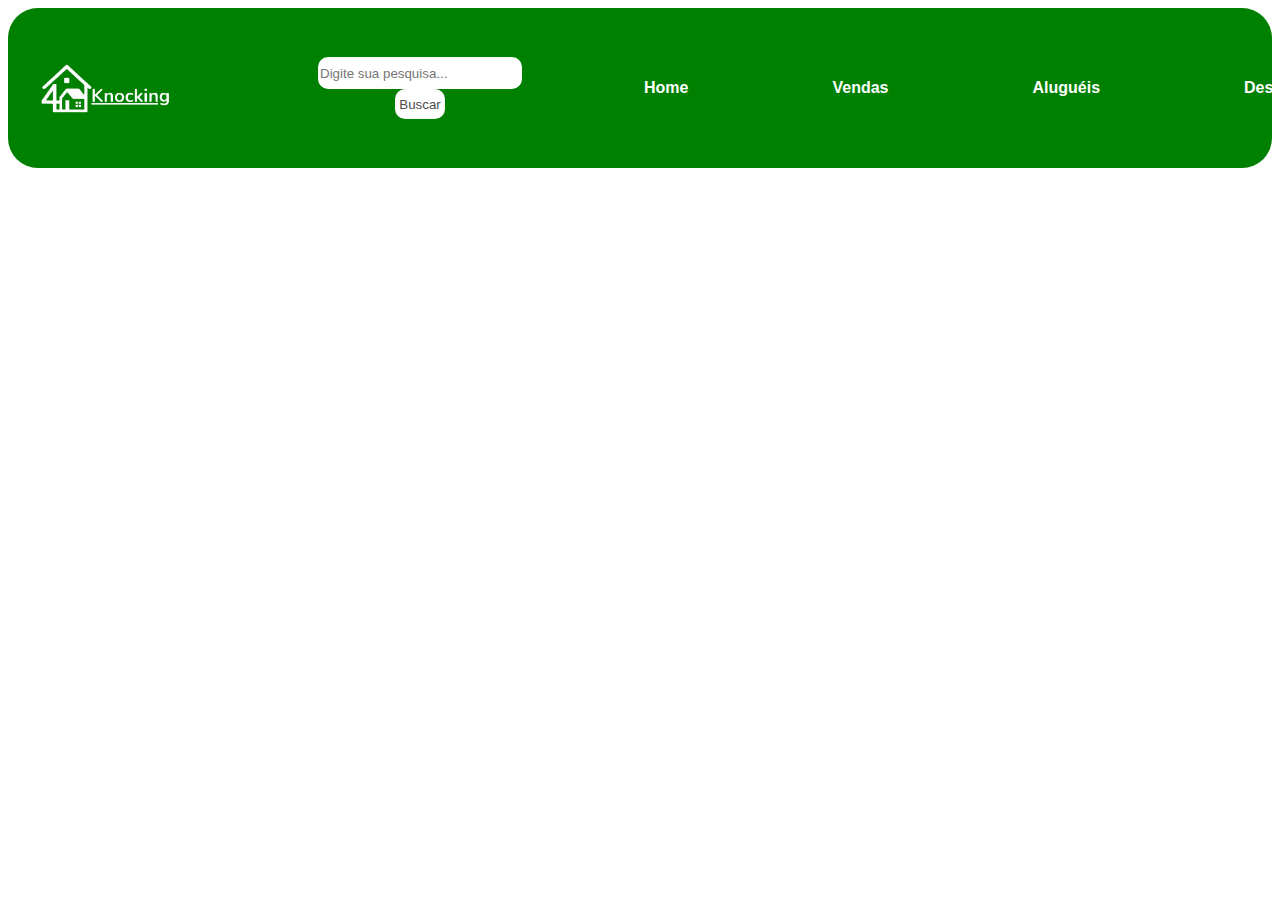
<file: index.html>
<!DOCTYPE html>
<html lang="pt-BR">

<head>
    <meta charset="UTF-8">
    <meta name="viewport" content="width=device-width, initial-scale=1.0">
    <title>4Knocking.com.br</title>
    <link rel="stylesheet" href="style.css">
</head>

<body>
    <div id="header" class="Inicio">
        <div class="container">
            <img src="logo.png" alt="Logo" class="logo">
            <form action="/search" method="GET">
                <input type="text" placeholder="Digite sua pesquisa..." name="query" class="search-input">
                <button type="submit" class="search-button">Buscar</button>
            </form>
            <a href="">Home</a>
            <a href="">Vendas</a>
            <a href="">Aluguéis</a>
            <a href="">Destaques</a>
            <a href="">Notificação</a>
            <!-- Classe especial sem-hover para o botão de perfil -->
            <a href="l.jpg" target="_blank" class="sem-hover">
                <img class="perfil" src="perfil.png" alt="perfil">
            </a>
        </div>
    </div>
</body>

</html>
</file>
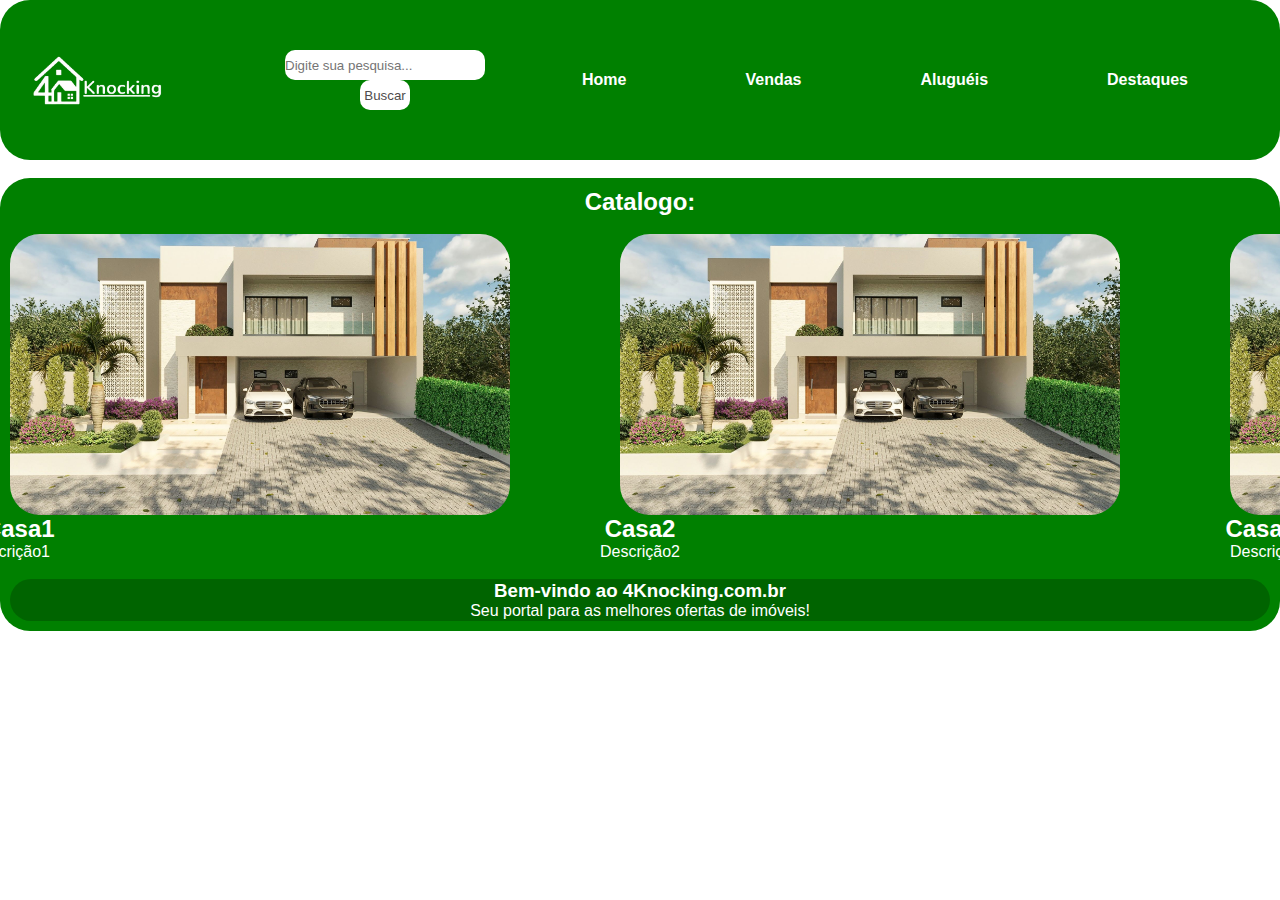
<file: sala-de-aula/index.html>
<!DOCTYPE html>
<html lang="pt-BR">

<head>
    <meta charset="UTF-8">
    <meta name="viewport" content="width=device-width, initial-scale=1.0">
    <title>4Knocking.com.br</title>
    <link rel="stylesheet" href="style.css">
</head>

<body>
    <div id="header" class="Inicio">
        <div class="container">
            <img src="1logo.png" alt="Logo" class="logo">
            <form action="/search" method="GET">
                <input type="text" placeholder="Digite sua pesquisa..." name="query" class="search-input">
                <button type="submit" class="search-button">Buscar</button>
            </form>
            <a href="">Home</a>
            <a href="">Vendas</a>
            <a href="">Aluguéis</a>
            <a href="">Destaques</a>
            <a href="">Notificação</a>
            <a href="1l.jpg" target="_blank" class="sem-hover">
                <img class="perfil" src="1perfil.png" alt="perfil">
            </a>
        </div>
    </div>

    <br>

    <div id="header1" class="Inicio">
        <h2>Catalogo:</h2>
        <br>
        <div class="container1">
            <img src="casa.jpg" alt="casa" class="casa">
            <img src="casa.jpg" alt="casa" class="casa">
            <img src="casa.jpg" alt="casa" class="casa">
        </div>
        <div class="container2">
            <h2>Casa1</h2>
            <h2>Casa2</h2>
            <h2>Casa3</h2>
        </div>
        <div class="container3">
            <p>Descrição1</p>
            <p>Descrição2</p>
            <p>Descrição3</p>
        </div>
        <br>
        <div class="fim">
            <footer>
                <h3>Bem-vindo ao 4Knocking.com.br</h3>
                <p>Seu portal para as melhores ofertas de imóveis!</p>
            </footer>
        </div>
    </div>

    <script src="scripts.js"></script>
</body>

</html>
</file>
<file: style.css>
#header {
  background-color: green;
  color: white;
  font-family: 'Lucida Sans', 'Lucida Sans Regular', 'Lucida Grande',
    'Lucida Sans Unicode', Geneva, Verdana, sans-serif;
  text-align: center;
  border-radius: 30px;
}

.Inicio {
  background-color: darkgreen;
  padding: 10px;
  text-align: left;
}

.Inicio a {
  margin: 10px;
  transition: background-color 0.1s ease;
  cursor: pointer;
  text-decoration: none;
  color: white;
  font-weight: bolder;
  font-family: 'Lucida Sans', 'Lucida Sans Regular', 'Lucida Grande',
    'Lucida Sans Unicode', Geneva, Verdana, sans-serif;
  padding: 8px 12px;
}

.Inicio a:hover {
  display: inline-block;
  background-color: rgb(0, 0, 0);
  color: #ffffff;
  height: 30px;
  border-radius: 30px;
}

/* Remove hover do link com imagem de perfil */
.Inicio a.sem-hover:hover {
  background-color: transparent;
  color: inherit;
  height: auto;
  border-radius: 0;
}

.container {
  display: flex;
  align-items: center;
  gap: 100px;
  font-family: Arial, Helvetica, sans-serif;
}

.logo {
  width: 200px;
  height: auto;
}

.perfil {
  height: auto;
  width: 100px;
}

.search-input {
  border-radius: 10px;
  font-family: Arial, Helvetica, sans-serif;
  border: none;
  width: 200px;
  height: 30px;
}

.search-button {
  width: 50px;
  height: 30px;
  padding: 1px 1px;
  background-color: #ffffff;
  color: rgb(80, 76, 76);
  border: none;
  border-radius: 10px;
  cursor: pointer;
  font-family: Arial, Helvetica, sans-serif;
}

.search-button:hover {
  background-color: #000000;
  color: #ffffff;
}
</file>
<file: sala-de-aula/style.css>
* {
  margin: 0;
  padding: 0;
  box-sizing: border-box;
}

#header {
  background-color: green;
  color: white;
  font-family: 'Lucida Sans', 'Lucida Sans Regular', 'Lucida Grande',
    'Lucida Sans Unicode', Geneva, Verdana, sans-serif;
  text-align: center;
  border-radius: 30px;
}

.Inicio {
  background-color: darkgreen;
  padding: 10px;
  text-align: left;
}

.Inicio a {
  margin: 10px;
  transition: background-color 0.1s ease;
  cursor: pointer;
  text-decoration: none;
  color: white;
  font-weight: bolder;
  font-family: 'Lucida Sans', 'Lucida Sans Regular', 'Lucida Grande',
    'Lucida Sans Unicode', Geneva, Verdana, sans-serif;
  padding: 8px 12px;
}

.Inicio a:hover {
  display: inline-block;
  background-color: rgb(0, 0, 0);
  color: #ffffff;
  height: 30px;
  border-radius: 30px;
}

/* Remove hover do link com imagem de perfil */
.Inicio a.sem-hover:hover {
  background-color: transparent;
  color: inherit;
  height: auto;
  border-radius: 0;
}

.container {
  display: flex;
  align-items: center;
  gap: 75px;
  font-family: Arial, Helvetica, sans-serif;
}

.logo {
  width: 200px;
  height: auto;
}

.perfil {
  height: auto;
  width: 100px;
}

.search-input {
  border-radius: 10px;
  font-family: Arial, Helvetica, sans-serif;
  border: none;
  width: 200px;
  height: 30px;
}

.search-button {
  width: 50px;
  height: 30px;
  padding: 1px 1px;
  background-color: #ffffff;
  color: rgb(80, 76, 76);
  border: none;
  border-radius: 10px;
  cursor: pointer;
  font-family: Arial, Helvetica, sans-serif;
}

.search-button:hover {
  background-color: #000000;
  color: #ffffff;
}
h2 {
  text-align: center; 
  font-family:Arial, Helvetica, sans-serif ;
}
#header1 {
  background-color: green;
  color: white;
  font-family: 'Lucida Sans', 'Lucida Sans Regular', 'Lucida Grande',
    'Lucida Sans Unicode', Geneva, Verdana, sans-serif;
  text-align: auto;
  border-radius: 30px;
  border-color: #000000;
  gap: 10px;
}

.fim{
  background-color: darkgreen;
  padding: 10px;
  text-align: center;
  padding: 1px 10px;
  border-radius: 30px;
}

.casa {
  width: 500px;
  height: auto;
  border-radius: 30px;
}

.container1 {
  display: flex;
  gap: 110px;

}
.casa1 {
  text-align:left;
}

.container2 {
  display: flex;
  justify-content: center;
  gap: 550px;
  text-align: center;
  font-family: Arial, Helvetica, sans-serif;
}

.container3 {
  display: flex;
  justify-content: center;
  gap: 550px;
  text-align: center;
  font-family: Arial, Helvetica, sans-serif;
  break-inside: auto;
}
</file>
